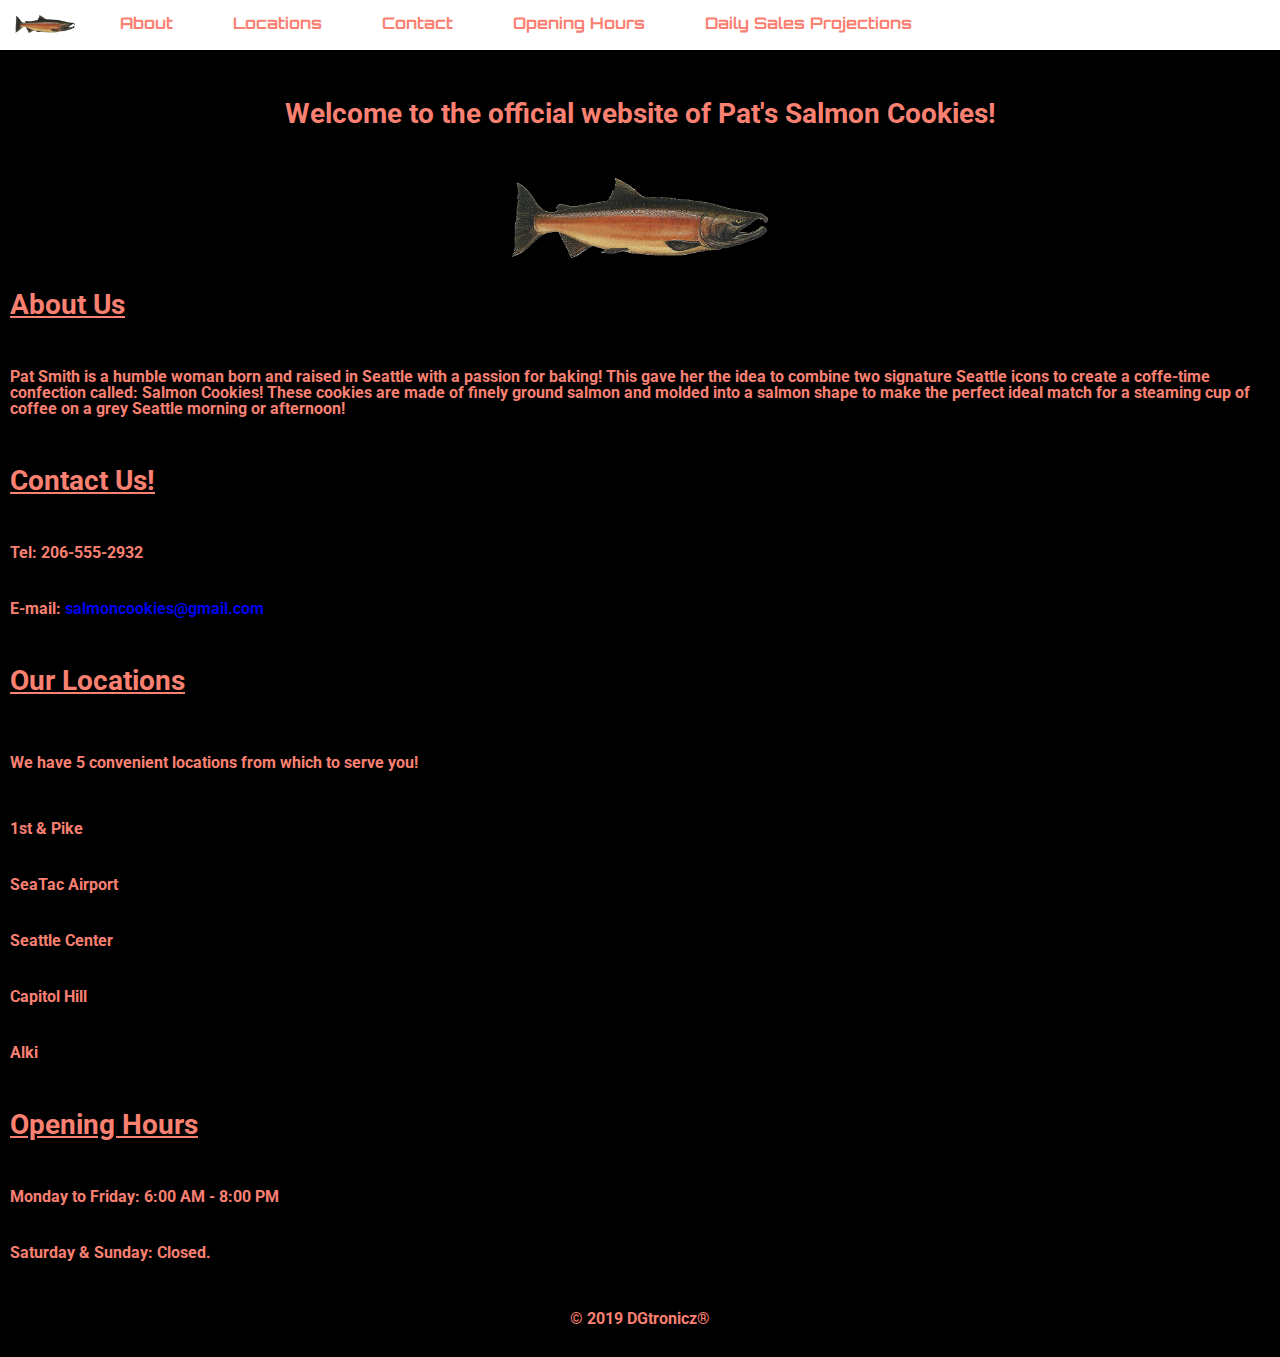
<file: index.html>
<!DOCTYPE html>
<html>
    <head>
        <title>Pat's Salmon Cookies</title>
        <link rel="stylesheet" href="css/reset.css">
        <link rel="stylesheet" href="css/style.css">
        <!-- Implement Favicon -->
        <link rel="icon" type="image/png" href="img/favicon/favicon-32x32.png" sizes="32x32" />
        <link rel="icon" type="image/png" href="img/favicon/favicon-16x16.png" sizes="16x16" />
        <!-- Meta tags -->
        <meta charset="utf-8" />
        <meta name="viewport" content="width=device-width, initial-scale=1, maximum-scale=1, user-scalable=0" />        
    </head>
    <body>
        <header>
            <nav>
                <ul class="navi">
                    <li class="navbar"><a href="index.html"><img src="img/salmon.png" class="logo" alt="" title="Pat's Salmon Cookies!"></a>
                    </li>
                    <li class="navbar"><a href="#about" class="tab" title="Find out all about us!">About</a>
                    </li>
                    <li class="navbar"><a href="#locate" class="tab"title="Where can you find us?">Locations</a>
                    </li>
                    <li class="navbar"><a href="#contact" class="tab" title="Get in touch with us!">Contact</a></li>
                    <li class="navbar"><a href="#opening" class="tab" title="When do we open?">Opening Hours</a></li>
                    <li class="navbar"><a href="sales.html" class="tab" title="Sales Projections">Daily Sales Projections</a></li>
                    
                </ul>
            </nav>
        </header>
        <main>
            <div id="container">
                <div class="wrapper">
                    <div id="animate">
                        <h1>Welcome to the official website of Pat's Salmon Cookies!</h1><img src="img/salmon.png" class="banner" alt="">
                    </div>
                </div>
            </div>

            <section id="about">
                <h3>About Us</h3>

                <p class="info">Pat Smith is a humble woman born and raised in Seattle with a passion for baking!
                                This gave her the idea to combine two signature Seattle icons to create a coffe-time confection
                                called: Salmon Cookies! These cookies are made of finely ground salmon and molded into a salmon shape to make
                                the perfect ideal match for a steaming cup of coffee on a grey Seattle morning or afternoon!
                </p>
            </section>

            <section id="contact">
                <h3>Contact Us!</h3>
                <ul>
                    <li class="info">Tel: 206-555-2932</li>
                    <li class="info">E-mail: <a href="mailto:salmoncookies@gmail.com">salmoncookies@gmail.com</a></li>
                </ul>
            </section>

            <section id="locate">
                <h3>Our Locations</h3>
                <h4>We have 5 convenient locations from which to serve you!</h4>
                <ul>
                    <li class="info">1st & Pike</li>
                    <li class="info">SeaTac Airport</li>
                    <li class="info">Seattle Center</li>
                    <li class="info">Capitol Hill</li>
                    <li class="info">Alki</li>
                </ul>
            </section>

            <section id="opening">
                <ul>
                    <h3>Opening Hours</h3>
                    <li class="info">Monday to Friday: 6:00 AM - 8:00 PM</li>
                    <li class="info">Saturday & Sunday: Closed.</li>
                </ul>
            </section>
        </main>
        <footer>
            <h5>&copy; 2019 DGtronicz&reg;</h5>
        </footer>
    </body>
</html>
</file>
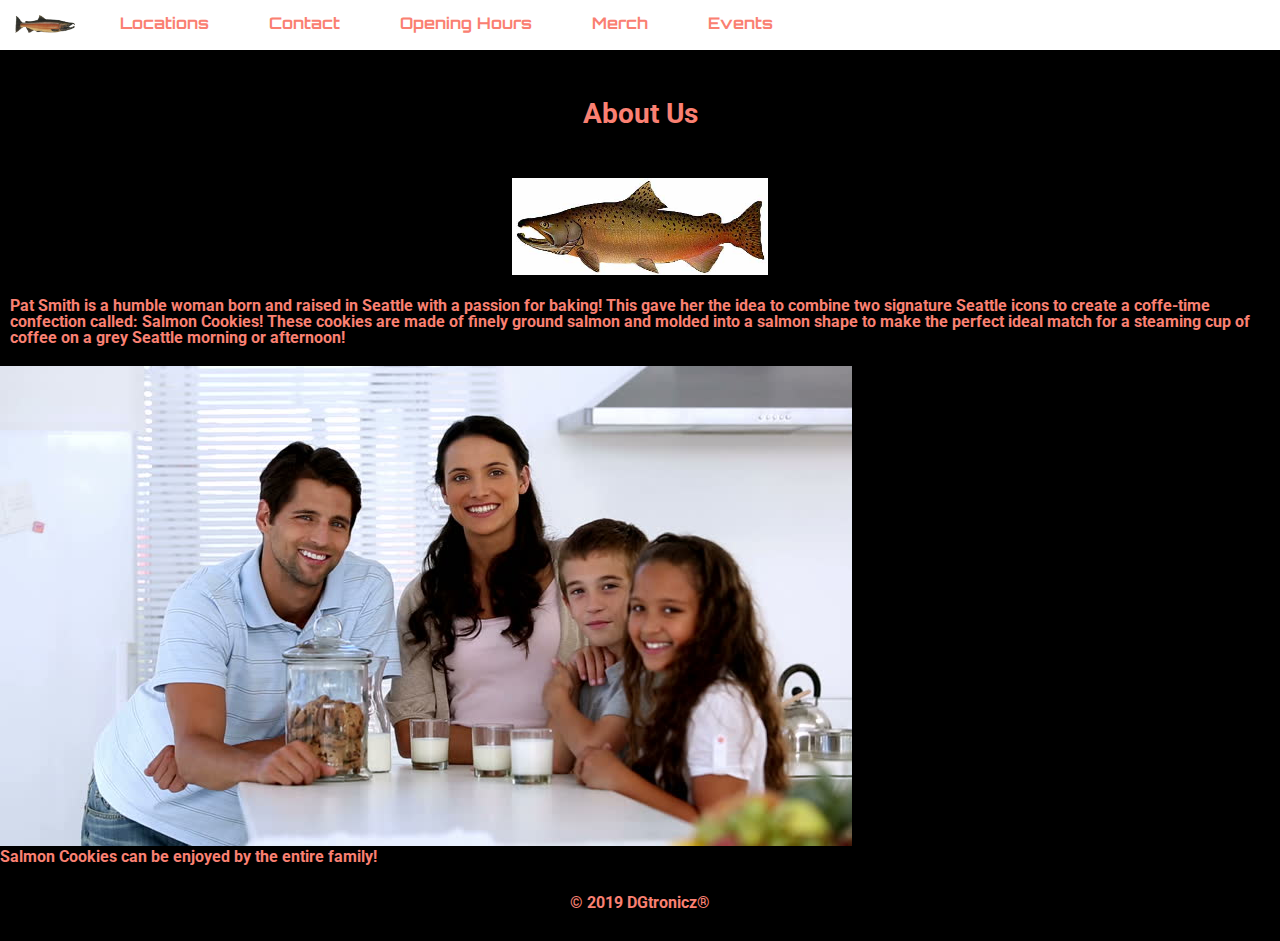
<file: about.html>
<!DOCTYPE html>
<html>
    <head>
        <title>About | Pat's Salmon Cookies</title>
        <link rel="stylesheet" href="css/reset.css">
        <link rel="stylesheet" href="css/style.css">
        <!-- Implement Favicon -->
        <link rel="icon" type="image/png" href="img/favicon/favicon-32x32.png" sizes="32x32" />
        <link rel="icon" type="image/png" href="img/favicon/favicon-16x16.png" sizes="16x16" />
        <!-- Meta tags -->
        <meta charset="utf-8" />
        <meta name="viewport" content="width=device-width, initial-scale=1, maximum-scale=1, user-scalable=0" />        
    </head>
    <body>
        <header>
            <nav>
                <ul class="navi">
                    <li class="navbar"><a href="index.html"><img src="img/salmon.png" class="logo" alt="" title="Return to Home Page"></a>
                    </li>
                    <li class="navbar"><a href="index.html#locate" class="tab"title="Where can you find us?">Locations</a>
                    </li>
                    <li class="navbar"><a href="index.html#contact" class="tab" title="Get in touch with us!">Contact</a></li>
                    <li class="navbar"><a href="index.html#opening" class="tab" title="When do we open?">Opening Hours</a></li>
                    <li class="navbar"><a href="merchandise.html" class="tab" title="Have a look at some of the merchandise we have available for sale!">Merch</a>
                    </li>
                    <li class="navbar"><a href="events.html" class="tab" title="Find out about our upcoming events!">Events</a>
                    </li>
                </ul>
            </nav>
        </header>
        <div id="container">
            <div class="wrapper">
                    <div id="animate">
                            <h1>About Us</h1><img src="img/chinook.jpg" class="banner" alt="">
                    </div>
            </div>
        </div>
        <section id="about">

            <p class="info">Pat Smith is a humble woman born and raised in Seattle with a passion for baking!
                            This gave her the idea to combine two signature Seattle icons to create a coffe-time confection
                            called: Salmon Cookies! These cookies are made of finely ground salmon and molded into a salmon shape to make
                            the perfect ideal match for a steaming cup of coffee on a grey Seattle morning or afternoon!
            </p>
            <div>
                    <figure>
                            <img src="img/family.jpg" alt="Family photo" class="about">
                            <figcaption class="about">Salmon Cookies can be enjoyed by the entire family!</figcaption>
                    </figure>
            </div>
            
        </section>
        <footer>
            <h5>&copy; 2019 DGtronicz&reg;</h5>
        </footer>  
    </body>
</html>
</file>
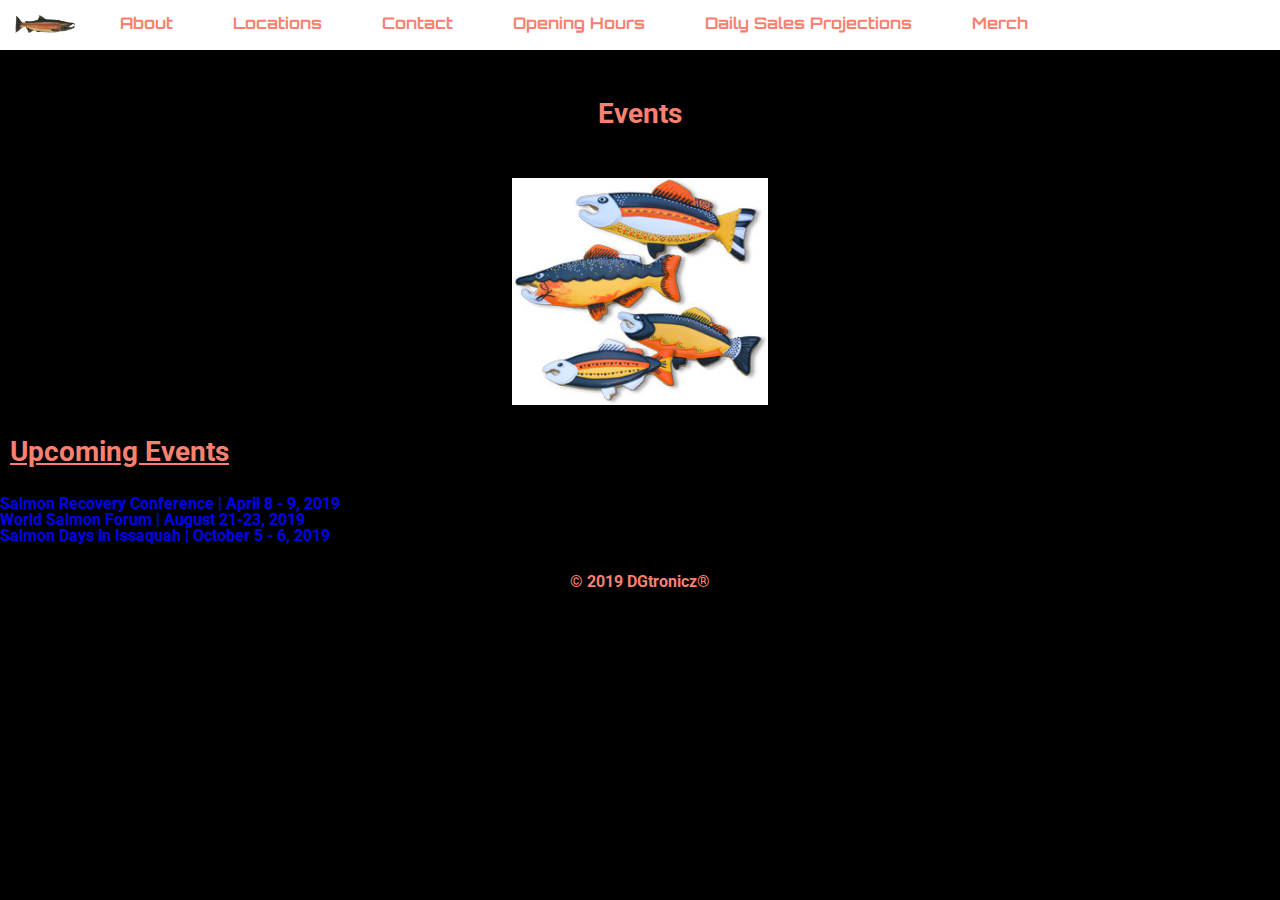
<file: events.html>
<!DOCTYPE html>
<html>
    <head>
        <title>Events | Pat's Salmon Cookies</title>
        <link rel="stylesheet" href="css/reset.css">
        <link rel="stylesheet" href="css/style.css">
        <!-- Implement Favicon -->
        <link rel="icon" type="image/png" href="img/favicon/favicon-32x32.png" sizes="32x32" />
        <link rel="icon" type="image/png" href="img/favicon/favicon-16x16.png" sizes="16x16" />
        <!-- Meta tags -->
        <meta charset="utf-8" />
        <meta name="viewport" content="width=device-width, initial-scale=1, maximum-scale=1, user-scalable=0" />        
    </head>
    <body>
        <header>
            <nav>
                <ul class="navi">
                    <li class="navbar"><a href="index.html"><img src="img/salmon.png" class="logo" alt="" title="Return to Home Page"></a>
                    </li>
                    <li class="navbar"><a href="about.html" class="tab" title="Find out all about us!">About</a>
                    </li>
                    <li class="navbar"><a href="index.html#locate" class="tab"title="Where can you find us?">Locations</a>
                    </li>
                    <li class="navbar"><a href="index.html#contact" class="tab" title="Get in touch with us!">Contact</a></li>
                    <li class="navbar"><a href="index.html#opening" class="tab" title="When do we open?">Opening Hours</a></li>
                    <li class="navbar"><a href="sales.html" class="tab" title="Sales Projections">Daily Sales Projections</a></li>
                    <li class="navbar"><a href="merchandise.html" class="tab" title="Have a look at some of the merchandise we have available for sale!">Merch</a>
                    </li>
                </ul>
            </nav>
        </header>
        <main>
            <div id="container">
                <div class="wrapper">
                        <div id="animate">
                                <h1>Events</h1><img src="img/fish.jpg" class="banner" alt="">
                        </div>
                </div>
            </div>

            <h3>Upcoming Events</h3>

            <ul>
                <li class="event"><a href="https://rco.wa.gov/salmon_recovery/2019-SalmonConference/ConfSchedule.shtml" class="event-gone event">Salmon Recovery Conference | April 8 - 9, 2019</a></li>
                <li class="event"><a href="https://www.worldsalmonforum.org/" class="event">World Salmon Forum | August 21-23, 2019</a></li>
                <li class="event"><a href="https://www.issaquahchamber.com/salmondays" class="event">Salmon Days in Issaquah | October 5 - 6, 2019</a></li>
            </ul>
        </main>
        <footer>
            <h5>&copy; 2019 DGtronicz&reg;</h5>
        </footer>
    </body>
</html>
</file>
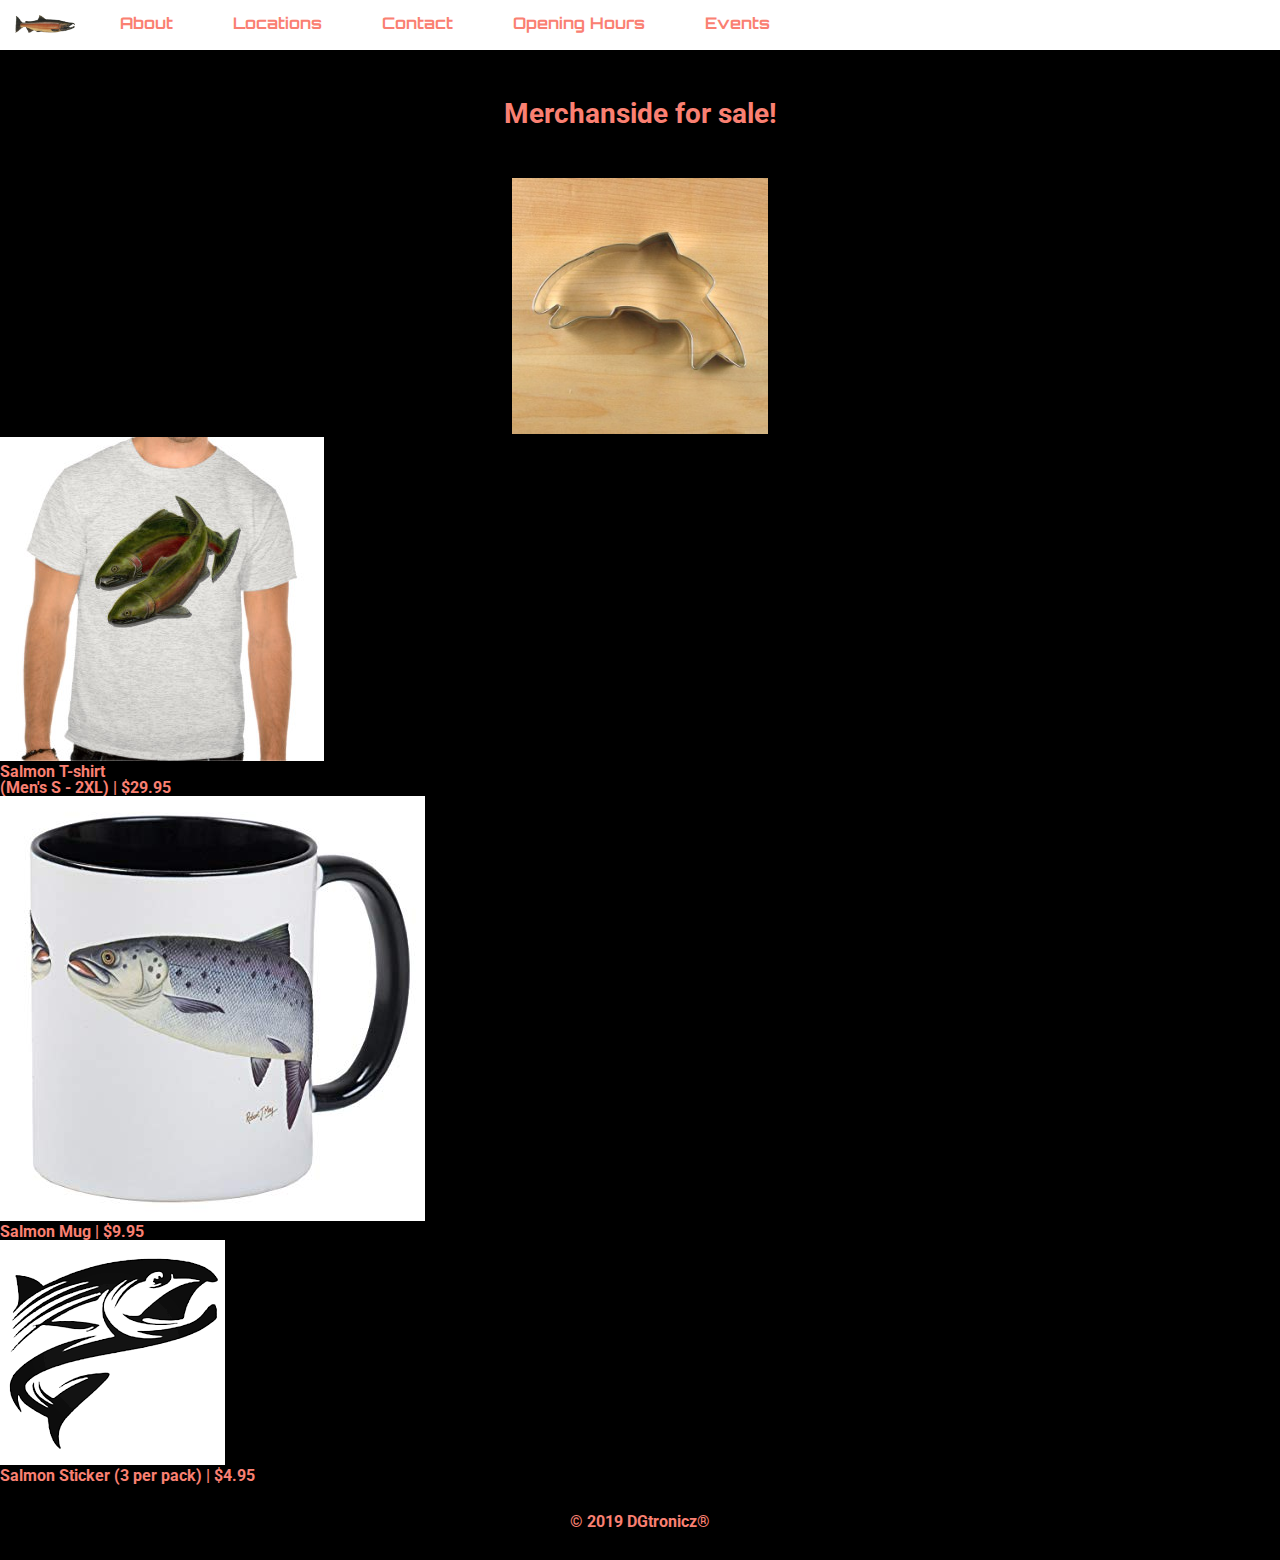
<file: merchandise.html>
<!DOCTYPE html>
<html>
    <head>
        <title>Merch | Pat's Salmon Cookies</title>
        <link rel="stylesheet" href="css/reset.css">
        <link rel="stylesheet" href="css/style.css">
        <!-- Implement Favicon -->
        <link rel="icon" type="image/png" href="img/favicon/favicon-32x32.png" sizes="32x32" />
        <link rel="icon" type="image/png" href="img/favicon/favicon-16x16.png" sizes="16x16" />
        <!-- Meta tags -->
        <meta charset="utf-8" />
        <meta name="viewport" content="width=device-width, initial-scale=1, maximum-scale=1, user-scalable=0" />        
    </head>
    <body>
        <header>
            <nav>
                <ul class="navi">
                    <li class="navbar"><a href="index.html"><img src="img/salmon.png" class="logo" alt="" title="Return to Home Page"></a>
                    </li>
                    <li class="navbar"><a href="about.html" class="tab" title="Find out all about us!">About</a>
                    </li>
                    <li class="navbar"><a href="index.html#locate" class="tab"title="Where can you find us?">Locations</a>
                    </li>
                    <li class="navbar"><a href="index.html#contact" class="tab" title="Get in touch with us!">Contact</a></li>
                    <li class="navbar"><a href="index.html#opening" class="tab" title="When do we open?">Opening Hours</a></li>
                    <li class="navbar"><a href="events.html" class="tab" title="Find out about our upcoming events!">Events</a>
                    </li>
                </ul>
            </nav>
        </header>
        <main>
                <div id="container">
                        <div class="wrapper">
                            <div id="animate">
                                <h1>Merchanside for sale!</h1><img src="img/cutter.jpeg" class="banner" alt="">
                            </div>
                        </div>
                    </div>

                    <div class="clearfix">
                        <div class="merch">
                            <figure class="merch">
                                    <img src="img/shirt.jpg" alt="Salmon-branded shirt" class="merch">
                                    <figcaption class="merch">Salmon T-shirt <p>(Men's S - 2XL) | $29.95</p></figcaption>
                            </figure>
                        </div>
                        <div class="merch">
                                <figure class="merch">
                                        <img src="img/salmon-mug.jpg" alt="Salmon-branded shirt" class="merch">
                                        <figcaption class="merch">Salmon Mug | $9.95</figcaption>
                                </figure>
                        </div>
                        <div class="merch">
                                <figure class="merch">
                                        <img src="img/salmon-sticker.png" alt="Salmon-branded shirt" class="merch">
                                        <figcaption class="merch">Salmon Sticker (3 per pack) | $4.95</figcaption>
                                </figure>
                        </div>
                    </div>
        </main>
        <div>
            <footer class="cleafix">
                <h5>&copy; 2019 DGtronicz&reg;</h5>
            </footer>
        </div>
        
    </body>
</html>
</file>
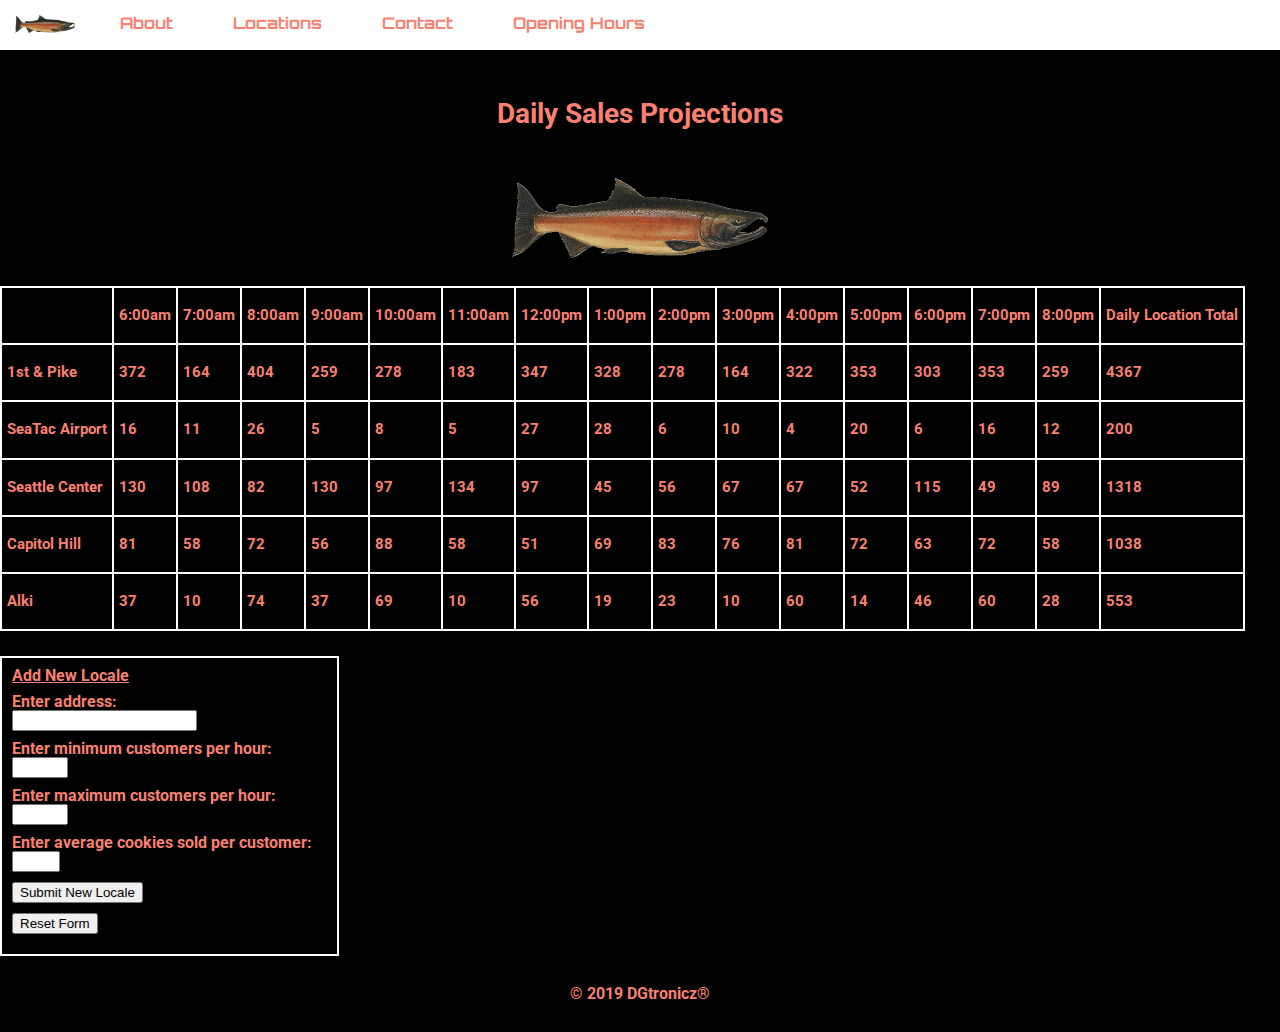
<file: sales.html>
<!DOCTYPE html>
<html>
    <head>
        <title>Daily Sales Projections</title>
        <link rel="stylesheet" href="css/reset.css">
        <link rel="stylesheet" href="css/style.css">
        <!-- Implement Favicon -->
        <link rel="icon" type="image/png" href="img/favicon/favicon-32x32.png" sizes="32x32" />
        <link rel="icon" type="image/png" href="img/favicon/favicon-16x16.png" sizes="16x16" />
        <!-- Meta tags -->
        <meta charset="utf-8" />
        <meta name="viewport" content="width=device-width, initial-scale=1, maximum-scale=1, user-scalable=0" /> 
    </head>
    <body>
        <header>
            <nav>
                <ul class="navi">
                    <li class="navbar"><a href="index.html"><img src="img/salmon.png" class="logo" alt="" title="Return to Home Page"></a>
                    </li>
                    <li class="navbar"><a href="index.html#about" class="tab" title="Find out all about us!">About</a>
                    </li>
                    <li class="navbar"><a href="index.html#locate" class="tab"title="Where can you find us?">Locations</a>
                    </li>
                    <li class="navbar"><a href="index.html#contact" class="tab" title="Get in touch with us!">Contact</a></li>
                    <li class="navbar"><a href="index.html#opening" class="tab" title="When do we open?">Opening Hours</a></li>
                </ul>
            </nav>
        </header>
        <main>
            <header>
                    <div id="container">
                        <div class="wrapper">
                                <div id="animate">
                                        <h1>Daily Sales Projections</h1><img src="img/salmon.png" class="banner" alt="">
                                </div>
                        </div>
                    </div>
    
                
            </header>

            <section id="table-data">
            </section>

            <section>
                <form action="#" id="locale-form" autocomplete="off">
                    <fieldset id="field">
                        <legend id="formLabel">Add New Locale</legend>

                        <label for="address">Enter address:</label>
                        <input type="text" name="address-field" id="addressField" maxlength="12" required />

                        <label for="minCustomer">Enter minimum customers per hour:</label>
                        <input type="number" name="minCust-field" id="minCustomerField" min="1" max="15" required />

                        <label for="maxCustomer">Enter maximum customers per hour:</label>
                        <input type="number" name="maxCust-field" id="maxCustomerField" min="16" max="36" required />

                        <label for="avgCookie">Enter average cookies sold per customer:</label>
                        <input type="number" name="avgCookie-field" id="avgCookieField" min="1" max="5" required />

                        <button type="submit" id="add">Submit New Locale</button>
                        <button type="reset" id="reset">Reset Form</button>
                    </fieldset>
                </form>
            </section>
        </main>
        <footer>
            <h5>&copy; 2019 DGtronicz&reg;</h5>
        </footer>
        <script src="js/app.js"></script>
    </body>
</html>
</file>
<file: css/style.css>
@import url('https://fonts.googleapis.com/css?family=Orbitron:bold|Permanent+Marker|Russo+One|Special+Elite|Quantico:bold|Acme|Exo+2:400,700|Montserrat:400,500,600,700|Play|Roboto:400,700|Ubuntu:400,700');

/* *{border: 5px solid red} */

body {
    font-family: 'Roboto', 'Helvetica', 'Arial', sans-serif;
    font-weight: 700;
    color: salmon;
    background-color: black;
    /* margin-left: 10px;
    margin-right: 10px; */
}

.navi {
    font-family: 'Orbitron', 'Helvetica', 'Arial', sans-serif;
    list-style-type: none;
    margin: 0;
    padding: 0;
    overflow: hidden;
    background-color: white;
}

img.logo {
    width: 60px;
    height: 18px;
    padding: 15px 15px;
}

a:link, a:visited, a:hover, a:active {
    text-decoration: none;
}

li a.tab {
    /* list-style-type: none; */
    display: block;
    color: salmon;
    text-align: center;
    padding: 15px 30px;
}

li a.tab:hover {
    color: salmon;
    background-color: black;
    border-color: black;
}

.navbar {
    float: left;
}

h1 {
    font-size: 1.75em;
    padding: 50px 10px;
}

h3 {
    text-decoration: underline;
    font-size: 1.75em;
    padding: 30px 10px;
}

h4 {
    padding: 30px 10px;
}

h5 {
    font-family: 'Roboto', 'Helvetica', 'Arial', sans-serif;
    text-align: center;
    color: salmon;
    margin: 30px 10px;
}

.info {
    padding: 20px 10px;
}

img.banner {
    max-width:20%;
    max-height:20%;
    /* display: block; */
    margin: 0 auto;
}

table {
  margin: 25px 0 0;
  border: 2px solid white;
  border-collapse: collapse;
  font-size: 0.95em;
}

#locale-form {
  margin: 25px 0 0;
  border: 2px solid white;
  width: 315px;
  padding: 10px;
}


td {
  margin: 15px 0 0;
  border: 2px solid white;
  padding: 20px 5px;
}

th {
  border: 2px solid white;
  font-family: 'Orbitron', 'Helvetica', 'Arial', sans-serif;
  padding: 10px 5px;
  /* font-size: 0.85em; */
}

#addressField, #minCustomerField, #maxCustomerField, #avgCookieField, #add, #reset, #formLabel {
  display: block;
  margin: 0 0 10px 0;
}

#formLabel {
  text-decoration: underline;
}

/* #field {
  background-color: white;
} */

@keyframes zoomIn {
    from {
      opacity: 0;
      -webkit-transform: scale3d(0.3, 0.3, 0.3);
      transform: scale3d(0.3, 0.3, 0.3);
    }
  
    50% {
      opacity: 1;
    }
  } 

#animate {
    /* width: 100px; */
    /* height: 100px;  */
    position: relative;
    /* background-color: red;  */
    animation-name: zoomIn;
    animation-duration: 5s;
    animation-iteration-count: infinite;
}

#container{
    height: 100%;
}

.wrapper {
    height: 100%;
    width: 100%;
    position: relative;
}

.label {
  color: white;
}

@keyframes pulse {
    from {
      -webkit-transform: scale3d(1, 1, 1);
      transform: scale3d(1, 1, 1);
    }
  
    50% {
      -webkit-transform: scale3d(1.05, 1.05, 1.05);
      transform: scale3d(1.05, 1.05, 1.05);
    }
  
    to {
      -webkit-transform: scale3d(1, 1, 1);
      transform: scale3d(1, 1, 1);
    }
  }

.wrapper {
    color: salmon;
    text-align: center;
    /* width: 100px; */
    /* height: 100px; */
    /* position: relative; */
    background-color: black;
    animation-name: pulse;
    animation-duration: 10s;
    animation-iteration-count: infinite;
  }

#pageName {
  color: salmon;
    text-align: center;
    margin-left: auto;
    margin-right: auto;
    /* width: 100px; */
    /* height: 100px; */
    /* position: relative; */
    background-color: black;
    width: fit-content;
    animation-name: pulse;
    animation-duration: 3s;
    animation-iteration-count: infinite;
}
</file>
